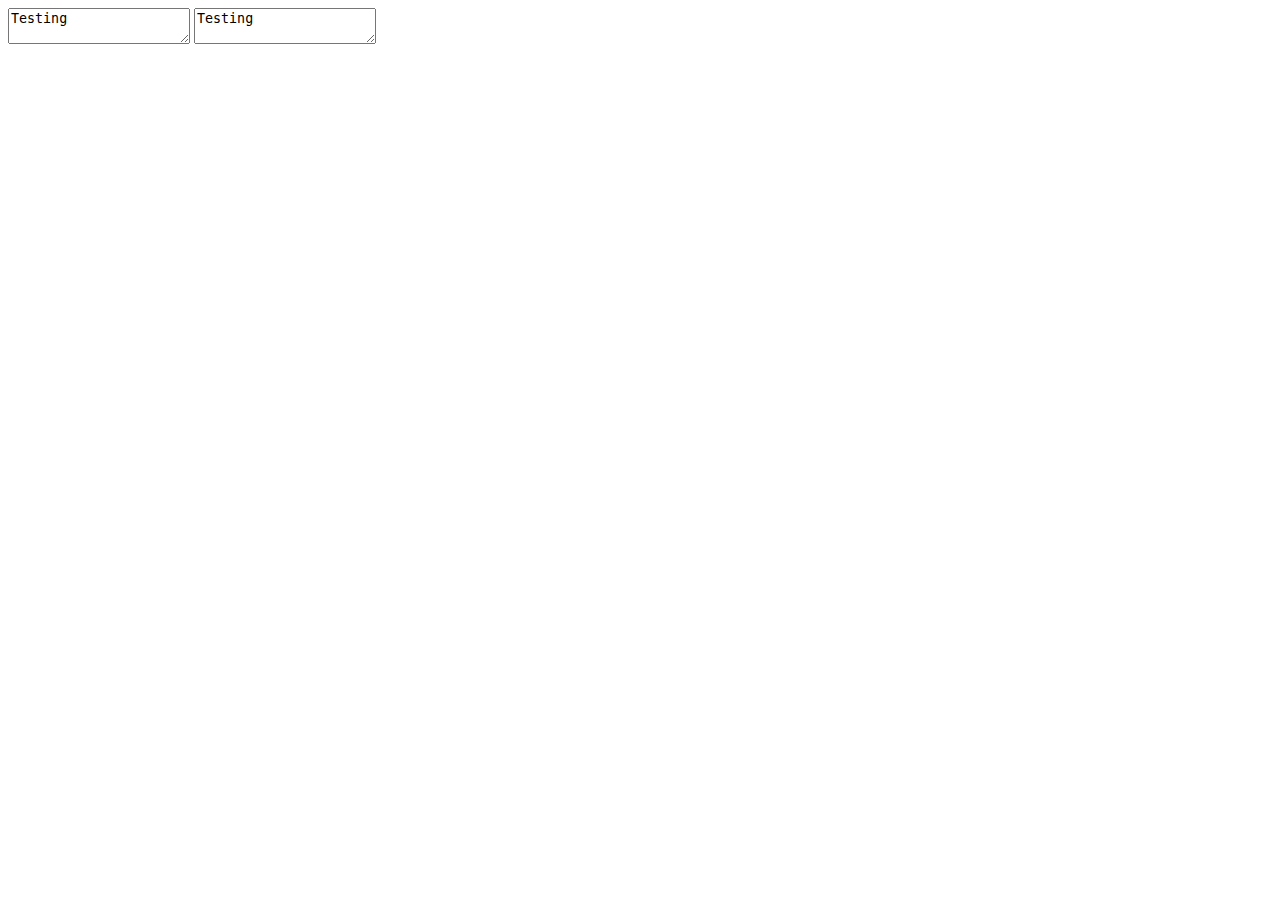
<file: index.html>
<!DOCTYPE html>
<html>
<head>
  <script src="https://cloud.tinymce.com/stable/tinymce.min.js?apiKey=2qyd6fthn5h6exokzfnqkqzuo0gmq7bgpw86tcpj29ki4een"></script>
  <script>tinymce.init({ selector:'textarea#editor' });  tinymce.ui.Factory.create({
      type: 'button',
      text: 'My button'
  }).renderTo(document.body);</script>
</head>
<body>
  <textarea id="not-editor">Testing</textarea>
  <textarea id="editor">Testing</textarea>

</body>
</html>
</file>
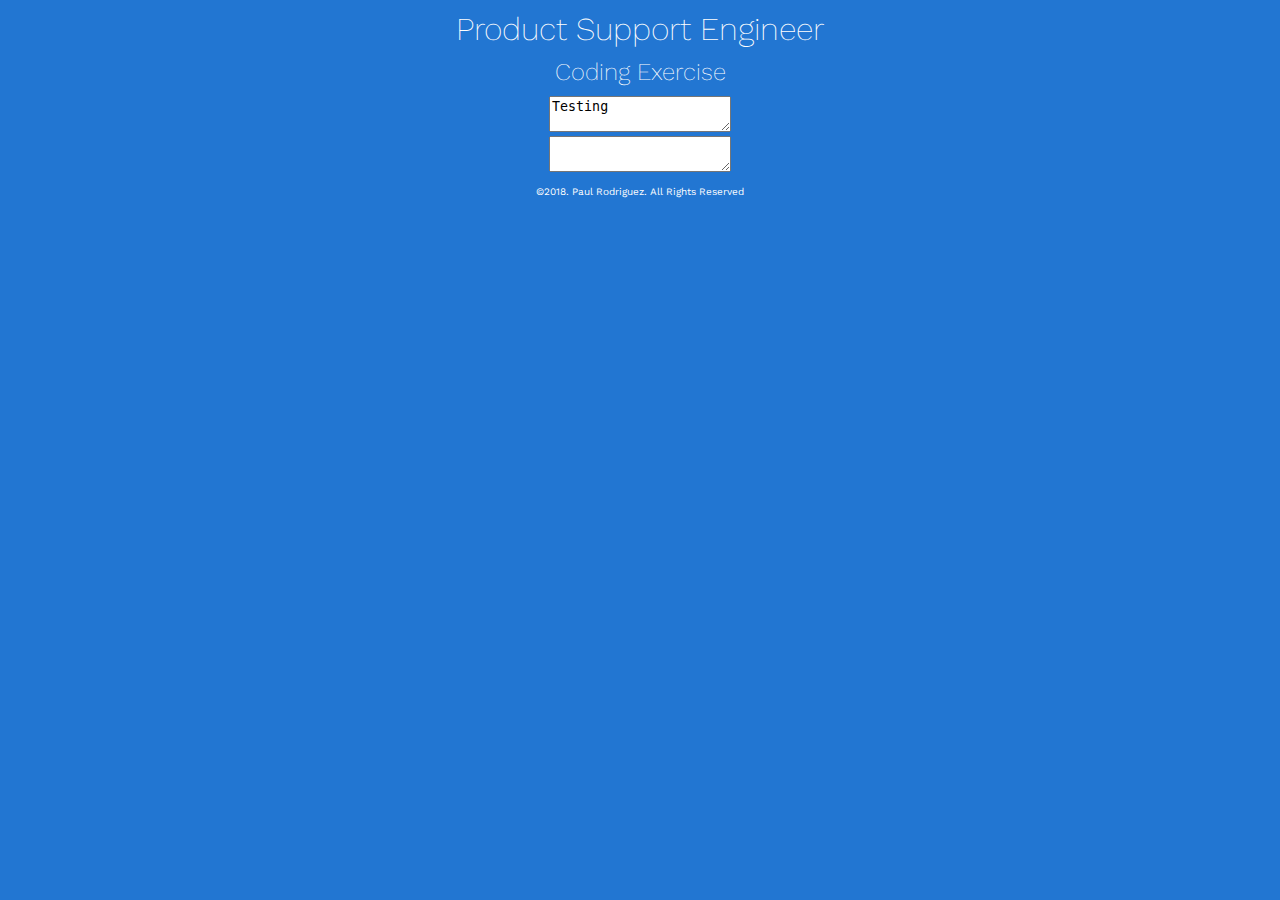
<file: public/index.html>
<!DOCTYPE html>
<html lang="en" dir="ltr">

<head>
  <meta charset="utf-8">
  <meta name="viewport" content="width=device-width">
  <title>Product Support Engineer / Coding Exercise</title>
  <script src="https://cloud.tinymce.com/stable/tinymce.min.js?apiKey=2qyd6fthn5h6exokzfnqkqzuo0gmq7bgpw86tcpj29ki4een"></script>
  <link href="https://fonts.googleapis.com/css?family=Work+Sans:100,200,300,400,500,600,700,800,900" rel="stylesheet">
  <link rel="stylesheet" type="text/css" href="custom.css">
  <link rel="shortcut icon" href="favicon.ico" />
</head>
<header>
  <h1>Product Support Engineer</h2>
    <h2>Coding Exercise</h2>
  </header>
  <body>
    <article>
      <textarea name="not-editor" id="not-editor">Testing</textarea>
    </article>
    <article>
      <textarea name="editor" id="editor"></textarea>
    </article>
  </body>
<footer>&copy;2018. Paul Rodriguez. All Rights Reserved</footer>
<script src="app.js"></script>
</html>
</file>
<file: public/custom.css>
body {
  background-color: #2276d2;
  text-align:center;
}

p, h1, h2, h3, h4, h5, h6, footer {
  color: #FFFFFF;
  text-align: center;
  font-family: 'Work Sans', sans-serif;
  font-weight: 200;
  margin: 10px 0;
}

footer {
  font-size: 10px;
  font-weight: 400;
}
article {
  margin: 0 17.5%;
}
</file>
